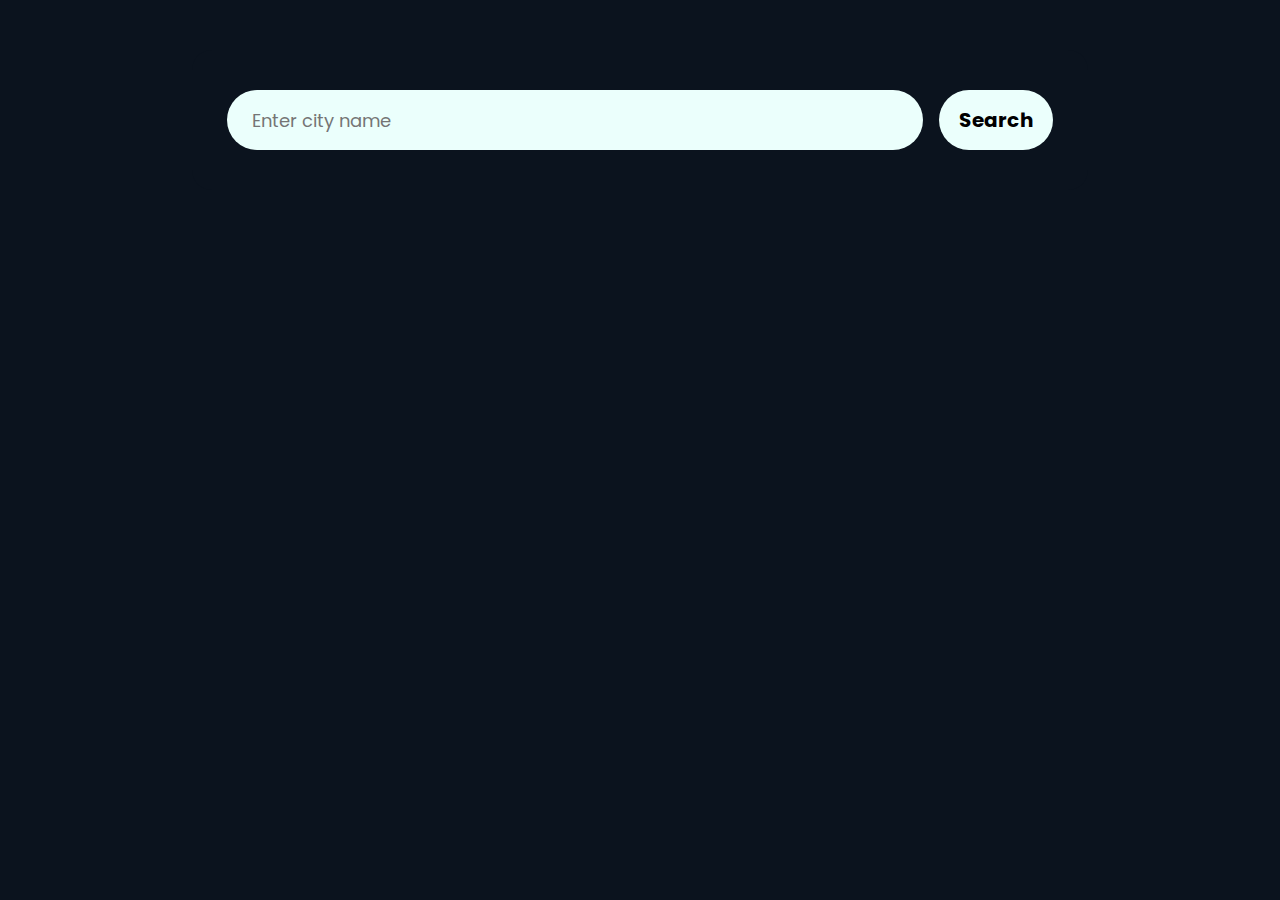
<file: index.html>
<!DOCTYPE html>
<html lang="en">
<head>
    <meta charset="UTF-8">
    <meta name="viewport" content="width=device-width, initial-scale=1.0">
    <link rel="stylesheet" href="style.css">
    <title>Document</title>
    <link rel="preconnect" href="https://fonts.googleapis.com">
<link rel="preconnect" href="https://fonts.gstatic.com" crossorigin>
<link href="https://fonts.googleapis.com/css2?family=Poppins:ital,wght@0,100;0,200;0,300;0,400;0,500;0,600;0,700;0,800;0,900;1,100;1,200;1,300;1,400;1,500;1,600;1,700;1,800;1,900&display=swap" rel="stylesheet">
</head>
<body>
    <div class="card">
        <div class="search">
            <input type="text" placeholder="Enter city name" spellcheck="false" >
            <button>Search</button>
        </div>
        <div class="error">
            <p>City not found</p>
        </div>
        <div class="weather">

            <img src="images/rain.png" class="weather-icon">
            <h1 class="temp">22°c</h1>
            <h2 class="city">New york</h2>
            <div class="details">
                <div class="col">
                    <img src="images/humidity.png" >
                    <div>
                        <p class="humidity">50%</p>
                        <p>Humidity</p>
                    </div>
                </div>

                <div class="col">
                    <img src="images/wind.png" >
                    <div>
                        <p class="wind">515 Km/h</p>
                        <p>Wind Speed</p>
                    </div>
                </div>
            </div>
        </div>

         
    </div>


    <script src="app.js">

    </script>
</body>
</html>
</file>
<file: style.css>
*{
    margin: 0;
    padding: 0;
    font-family: 'poppins', sans-serif;
    box-sizing: border-box;

}
body{
    background: #0B131E;
}

.card {
    /* width: 90%; */
    max-width: 50%;
    background: #0B131E;
    margin: 50px auto 0;
    color: #fff;
    border-radius: 20px;
    padding: 40px 35px;
    text-align: center;
}

.search{
    width:100%;
    display: flex;
    align-items: center;
    justify-content: space-between;
   
}
.search input {
    border: 0;
    outline: 0;
    background: #ebfffc;
    color: #555;
    padding: 10px 25px;
    height: 60px;
    border-radius: 30px;
   
    margin-right: 16px;
    width: 90%;
    font-size: 18px;
}

.search button {
    border: 0;
    outline: 0;
    background: #ebfffc;
    border-radius: 100px;
    width: fit-content;
    padding: 5px 20px;
    height: 60px;
    cursor: pointer;
    font-size: 20px;
    font-weight: bold;
}


.weather-icon{
    width: 170px;
    margin-top: 30px;
}

.weather h1{
   font-size: 80px;
   font-weight: 500;
}

.weather h2{
   font-size: 45px;
   font-weight: 400;
   margin-top: -10px;
}

.details{
    display: flex;
    align-items: center;
    justify-content: space-between;
    padding: 0 20px;
    margin-top: 50px;
    flex-wrap: wrap;
}

.col {
    display: flex;
    align-items: center;
    text-align: left;
    background-color: #202B3B;
    padding: 20px 70px;
    border-radius: 16px;
    box-sizing: border-box;
    width: 49%;
    margin-bottom: 10px;
   
}
.col img {
    width: 40px;
    margin-right: 10px;
}

.humidity, .wind {
    font-size: 28px;
    margin-top: -6px;
}

.weather {
    display: none;
   
}

.error {
    text-align: left;
    margin-left: 10px;
    font-size: 14px;
    margin-top: 10px;
    /* color: #FF4500; */
    display: none;
    
}



@media only screen and (min-width: 601px) and (max-width: 1475px) {
  .details {
    flex-direction: column;
  }

  .card{
    max-width: 70%;
    
  }

  .col {
    width: 90%;
  }
}
@media only screen and (max-width: 900px) {
    .card{
        max-width: 90%;
        
      }
    }
@media only screen and (max-width: 600px) {
    .card{
        max-width: 100%;
        
      }
      .details {
        flex-direction: column;
      }
      .col {
        width: 100%;
      }
    }
</file>
